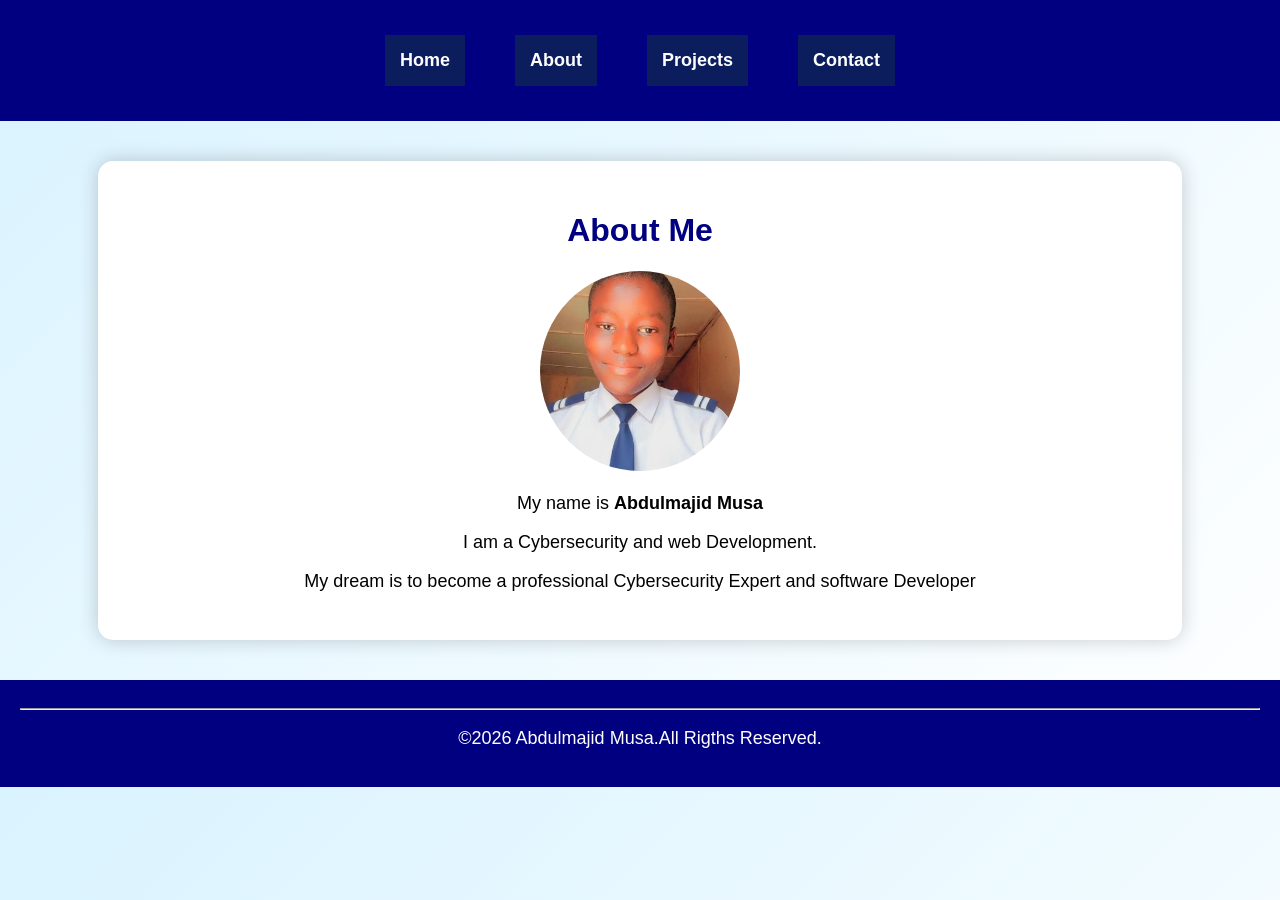
<file: about.html>
<!DOCTYPE html>
<html lang="en">
    <head>
        <meta charset="UTF-8">
        <meta name="viewport"contact="width=device-width,initial-scale=1.0">
        <title>About-Abdulmajid Musa</title>
        <link rel="stylesheet"href="style.css">
    </head>
    <body>

    <nav>
        <a href="index.html">Home</a>
        <a href="about.html">About</a>
        <a href="projects.html">Projects</a>
        <a href="contact.html">Contact</a>
    </nav>

    <div class="container">
        <h1>About Me</h1>

        <img src="my photo.jpg" width="250">

        <p>
            My name is <strong>Abdulmajid Musa</strong>
        </p>

        <p>
            I am a Cybersecurity and web Development.
        </p>

        <p>
            My dream is to become a professional Cybersecurity Expert and software Developer
        </p>

    </div>

        <footer>
        <hr>
        <p>&copy;2026 Abdulmajid Musa.All Rigths Reserved.</p>
    </footer>

</body>
</html>
</file>
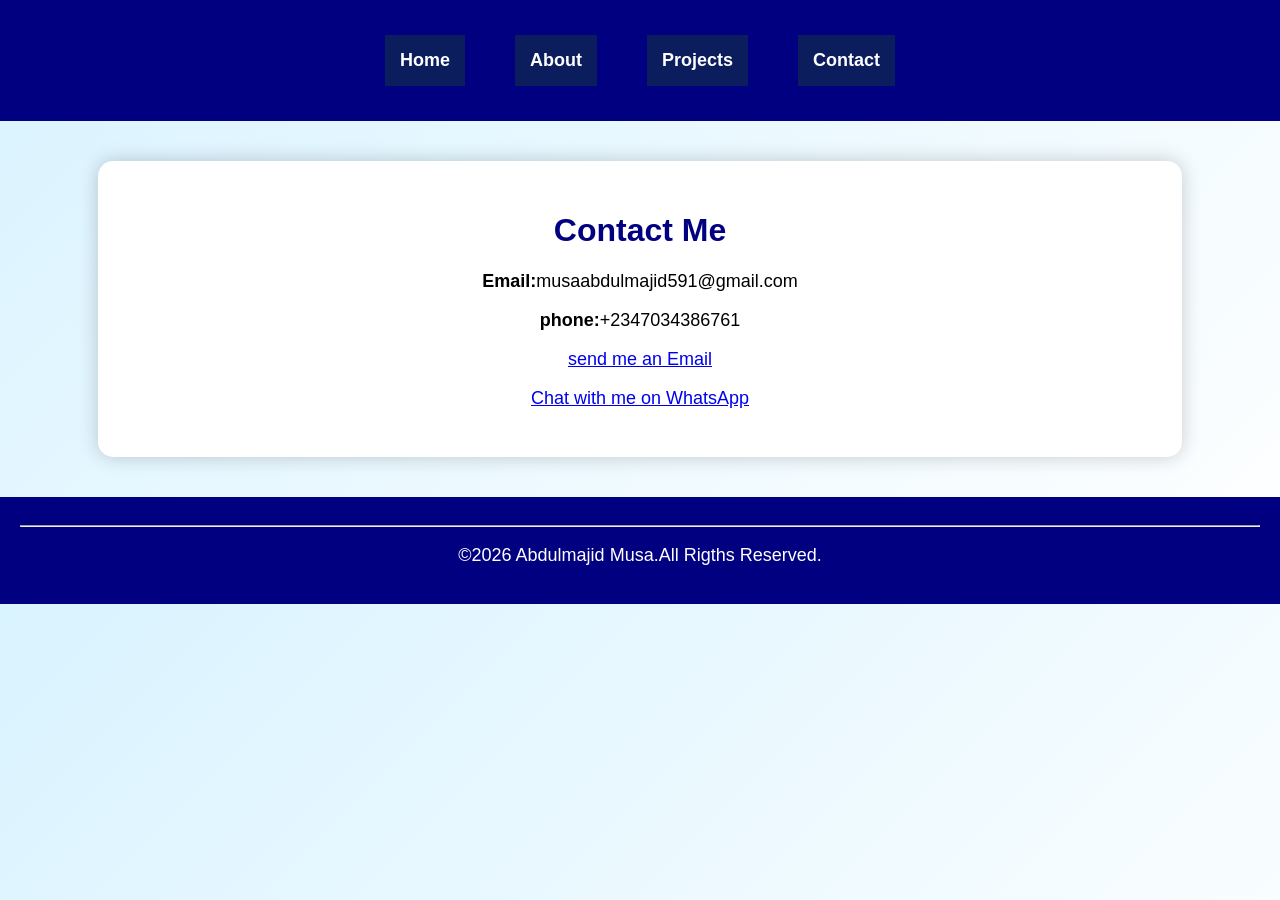
<file: contact.html>
<!DOCTYPE html>
<html>
<head>
    <meta charset="UTF-8">
    <meta name="viewport"contact="width=device-width,initial-scale=1.0">
    <title>Contact-Abdulmajid Musa</title>
    <link rel="stylesheet"href="style.css">
</head>
<body>

    <nav>
        <a href="index.html">Home</a>
        <a href="about.html">About</a>
        <a href="projects.html">Projects</a>
        <a href="contact.html">Contact</a>
    </nav>

    <div class="container">
        <h1>Contact Me</h1>

        <p><strong>Email:</strong>musaabdulmajid591@gmail.com</p>

        <p><strong>phone:</strong>+2347034386761</p>

        <p>
            <a href="malito:musaabdulmajid591@gmail.com">send me an Email</a>
        </p>

        <p>
            <a href="https://wa.me/2347034386761"target="_blank">Chat with me on WhatsApp</a>
        </p>

    </div>

        <footer>
        <hr>
        <p>&copy;2026 Abdulmajid Musa.All Rigths Reserved.</p>
    
        
</body>
</html>
</file>
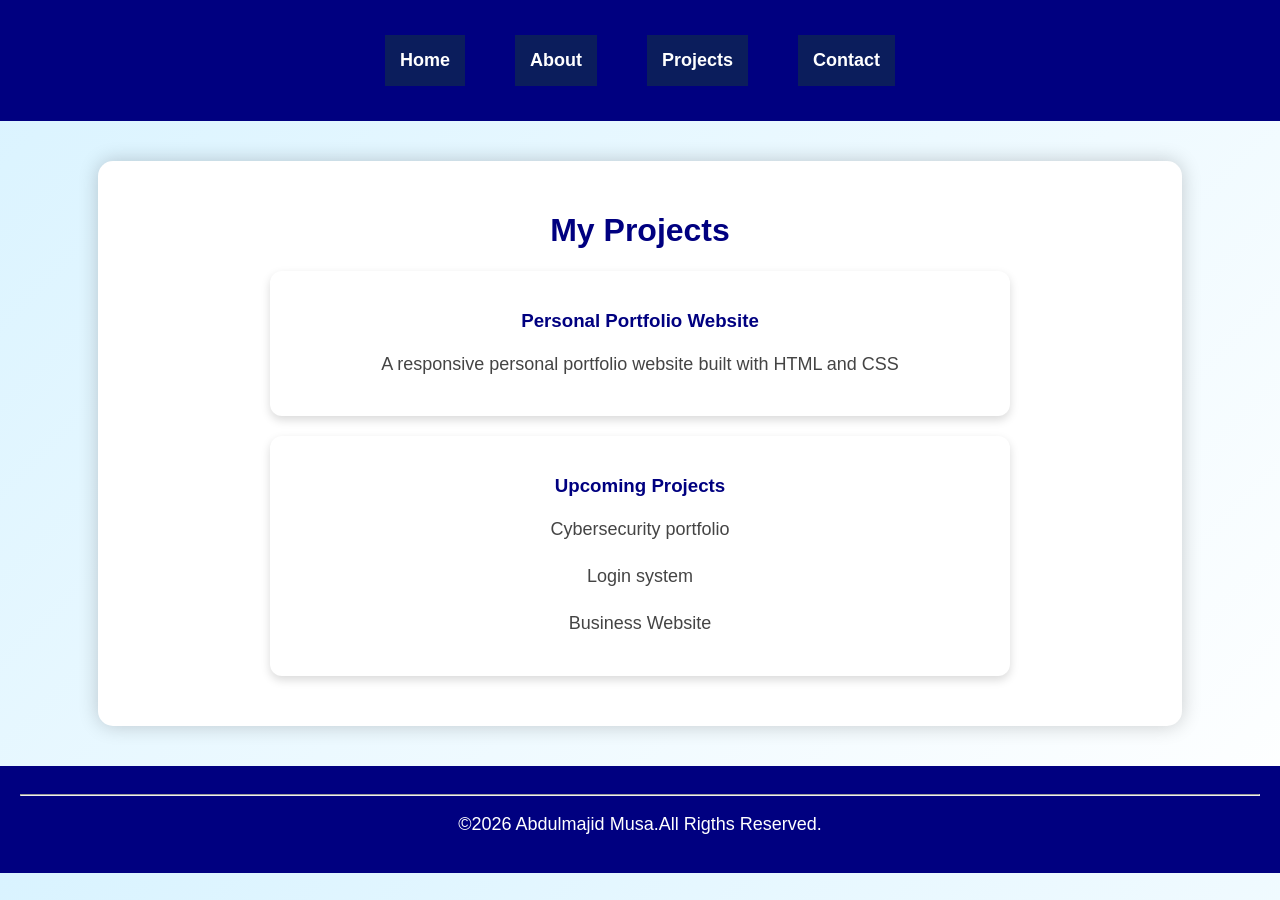
<file: projects.html>
<!DOCTYPE html>
<html lang="en">
<head>
    <meta charset="UTF-8">
    <meta name="vieport"content="width=device-width,initial-scale=1.0">
    <title>project-Abdulmajid Musa</title>
    <link rel="stylesheet"href="style.css">
</head>
<body>

    <nav>
        <a href="index.html">Home</a>
        <a href="about.html">About</a>
        <a href="projects.html">Projects</a>
        <a href="contact.html">Contact</a>
    </nav>

    <div class="container">
        <h1>My Projects</h1>

        <div class="project-card">
            <h3>Personal Portfolio Website</h3>
            <p>A responsive personal portfolio website built with HTML and CSS</p>
        </div>

        <div class="project-card">
            <h3>Upcoming Projects</h3>
            <p>Cybersecurity portfolio</p>
            <p>Login system</p>
            <p>Business Website</p>
        </div>
    </div>

        <footer>
        <hr>
        <p>&copy;2026 Abdulmajid Musa.All Rigths Reserved.</p>
    </footer>
    
</body>
</html>
</file>
<file: style.css>
body{
    font-size: Arial, sans-serif;
    margin: 0;
    background: #f4f4f4;
    text-align: center;
}

nav{
    background: navy;
    padding: 15px;
    display: flex;
    justify-content: center;
    flex-wrap: wrap;
    gap: 10px;
}

nav a{
    color: white;
    text-decoration: none;
    margin: 15px;
    padding: 12px 20px;
    font-weight: bold;
    display: inline-block;
}

nav a:hover{
    color:yellow;
}

.container{
    padding: 40px;
}

img{
    width: 200px;
    height: 200px;
    border-radius: 50%;
    object-fit: cover;
}

h1{
    color: navy;
}

h2{
    color: darkgreen;
}

p{
    font-size: 18px;
}

button{
    background: green;
    color: white;
    padding: 12px 25px;
    border: none;
    border-radius: 8px;
    cursor: pointer;
    font-size: 16px;
}

button:hover{
    background: darkgreen;
}

nav a{
    background: #0b1d5c;
    padding: 15px;
    text-align: center;
    position: sticky;
    top: 0;
}

nav a{
    color: white;
    text-decoration: none;
    margin: 020px;
    font-size: 18px;
    font-weight: bold;
    transition: 0.3s;
}

nav a:hover{
    color: gold;
}

body{
    margin: 0;
    font-family: Arial, sans-serif;
    background: linear-gradient(135deg,#d9f3ff,#ffffff);
}

.container{
    width: 80%;
    margin: 40px auto;
    text-align: center;
    background: white;
    padding: 30px;
    border-radius: 15px;
    box-shadow: 0 0 20px rgba(0,0,0,0.2);
}

footer{
    background: #0b1d5c;
    color: white;
    text-align: center;
    padding: 20px;
    margin-top: 50px;
}

footer a{
    color: gold;
    text-decoration: none;
    font-weight: bold;
}

footer a:hover{
    color: white;
}

footer{
    text-align: center;
    padding: 20px;
    background:navy;
    color: white;
    margin-top: 40px;
}

button{
    transition: 0.3;
}

button:hover{
    transform: scale(1.05);
    box-shadow: 05px 15px rgba(0,0,0,0.3);
}

progress{
    width: 300px;
    height: 20px;
    margin-bottom: 15px;
}

.dork{
    background: #222;
    color: white;
}

.dark.container{
    background: #333;
    color: white;
}

.dark h1,
.dark h2,
.dark p{
    color: white;
}

@media(max-width:768px){
    nav{
        display: flex;
        flex-wrap: wrap;
        justing-content:center
    }

    nav a{
        margin: 5px;
        padding: 10px 15px;
        font-size: 16px;
    }
}

.container{
    animation: fadeln 1.5s ease-in-out;
}

@keyframes fadeln{
    from{
        opacity: 0;
        transform: translate(20px);
    }
    to{
        opacity: 1;
        transform: translateY(0);
    }
}

/*M0bile phones*/
@media (max-width:768px){

    body{
        padding: 10px;
    }

    nav{
        display: flex;
        flex-wrap: wrap;
        justify-content: center;
        gap: 10px;
        padding: 15px;
    }

    nav a{
        display: inline-block;
        width: auto;
        padding: 10px 18px;
        margin: 5px;
        border-radius: 50%;
    }

    .container{
        width: 100%;
        padding: 15px;
    }

    img{
        max-width: 180px;
        max-width: 90%;
        height: auto;
        border-radius: 50%;
    }

    h1{
        font-size: 2rem;
    }

    h2{
        font-size: 20px;
    }

    p{
        font-size: 16px;
    }

    button{
        width: 100%;
        margin: 8px 0;
    }

    .social-icons{
        text-align:center;
    }

    .social-icons{
        font-size: 28px;
        margin: 0 8px;
    }
}

.project-card{
    background: white;
    padding: 20px;
    margin: 20px 0;
    border-radius: 12px;
    box-shadow: 04px 10p rgba(0,0,0,0.15);
    transition: 0,.3s;
}

.project-card:hover{
    transform: translateY(-8px);
    box-shadow: 0 8px 20px rgba(0,0,0,0.25);
}

.project-card{
    background: white;
    padding: 20px;
    margin: 20px auto;
    max-width: 700px;
    border-radius: 12px;
    box-shadow: 0 4px 10px rgba(0,0,0,0.15);
}

.project-card:hover{
    transform: translateY(-5px);
    box-shadow: 0 8px 18px rgba(0,0,0,0.25);
}

.project-card h3{
    color: navy;
    margin-bottom: 10px;
}

.project-card p{
    color: #444;
    line-height: 1.6;
}

.skill-card{
    background: #f4f4f4;
    margin: 10px auto;
    padding: 15px;
    max-width: 400px;
    border-radius: 10px;
    font-size: 20px;
    font-weight: bold;
    box-shadow: 0 2px 8px rgba(0,0,0,.2);
}

.radar-section{
    text-align: center;
    margin: 40px auto;
}

.radar{
    position: relative;
    width: 320px;
    height: 320px;
    margin: auto;
    border-radius: 50%;
    background: #071a07;
    border: 3px solid #00ff66;
    overflow: hidden;
    box-shadow: 0 0 25px #00ff66;
}

.ring{
    position: absolute;
    border: 1px solid rgba(0,255,100,.4);
    border-radius: 50%;
}

.ring1{
    width: 80px;
    height: 80px;
    top: 120px;
    left: 120px;
}

.ring2{
    width: 160px;
    height: 160px;
    top: 80px;
    left: 80px;
}

.ring3{
    width: 240px;
    height: 240px;
    top: 40px;
    left: 40px;
}

.ring4{
    width: 320px;
    height: 320px;
    top: 0;
    left: 0;
}

.cross{
    position: absolute;
    background: rgba(0,255,100,.4);
}

.horizontal{
    width: 100%;
    height: 1px;
    top: 50%;
}

.vertical{
    width: 1px;
    height: 100%;
    left: 50%;
}

.sweep{
    position: absolute;
    width: 50%;
    height: 3px;

    background: linear-gradient(90deg,#00ff66,transparent);
    top: 50%;
    left: 50%;
    transform-origin: left center;
    animation: scan 3s linear infinite;
    box-shadow: 0 0 15px #00ff66;
}

@keyframes scan{
    from{
        transform: rotate(0deg);
    }
    to{
        transform: rotate(360deg);
    }
}

.target{
    position: absolute;
    width: 8px;
    height: 8px;
    background: #00ff66;
    border-radius: 50%;
    box-shadow: 0 0 10px #00ff66;
    animation: blink 1s infinite;
}

.t1{top: 50px;left: 220px;}
.t2{top: 100px;left: 70px;}
.t3{top: 200px;left: 250px;}
.t4{top: 250px;left: 130px;}
.t5{top: 150px;left: 170px;}

@keyframes blink{
    0%,100%{
    opacity: 1;
}

50%{
    opacity: 0.2;
}
}

#status{
    color: #00cc44;
    margin-top: 20px;
}
</file>
